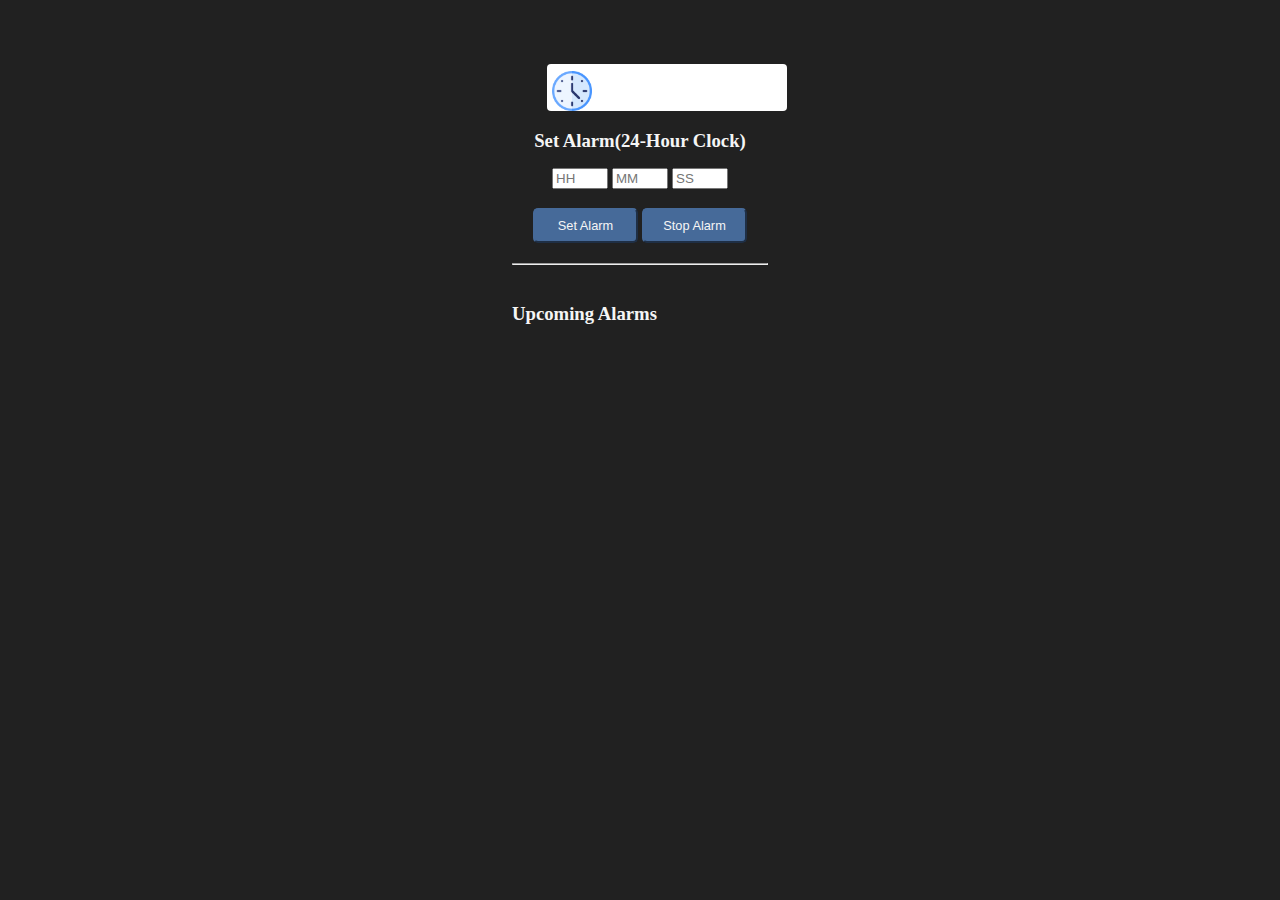
<file: index.html>
<!DOCTYPE html>
<html lang="en">
<head>
    <meta charset="UTF-8">
    <meta http-equiv="X-UA-Compatible" content="IE=edge">
    <meta name="viewport" content="width=device-width, initial-scale=1.0">
    <link rel="stylesheet" href="./clock.css">
    <title>Clock</title>
</head>
<body>
    <section class="container">
        <div class="time-display">
            <img class="timer" src="./clock.png">
            <div id="clock"></div>
        </div>
        <form class="setAlarm">
        <label class="alarm-heading"><h3>Set Alarm(24-Hour Clock)</h3><label><br>
        <div class="set-alarm-field">
            <input type="number" name="a_hour" id="a_hour" placeholder="HH" max="23" min="00">
            <input type="number" name="a_min" id="a_min" placeholder="MM" max="59" min="00">
            <input type="number" name="a_sec" id="a_sec" placeholder="SS" max="59" min="00">
        </div>
            <div class="controls">
                <button type="submit" class="set-alarm">Set Alarm</button>
                <button type="reset" onclick="clearAlarm()" class="clear-alarm">Stop Alarm</button>
            </div>
        </form> 
    </section>
    <hr style="margin-top: 20px">

    <section>
        <div>
            <h3 class="alarm-heading" style="margin-top: -20px;">Upcoming Alarms</h3>
        </div>
        <div>
            <ul id = "myList">
                
            </ul>
        </div>
    </section>
    <script src="./clock.js"></script>
</body>
</html>
</file>
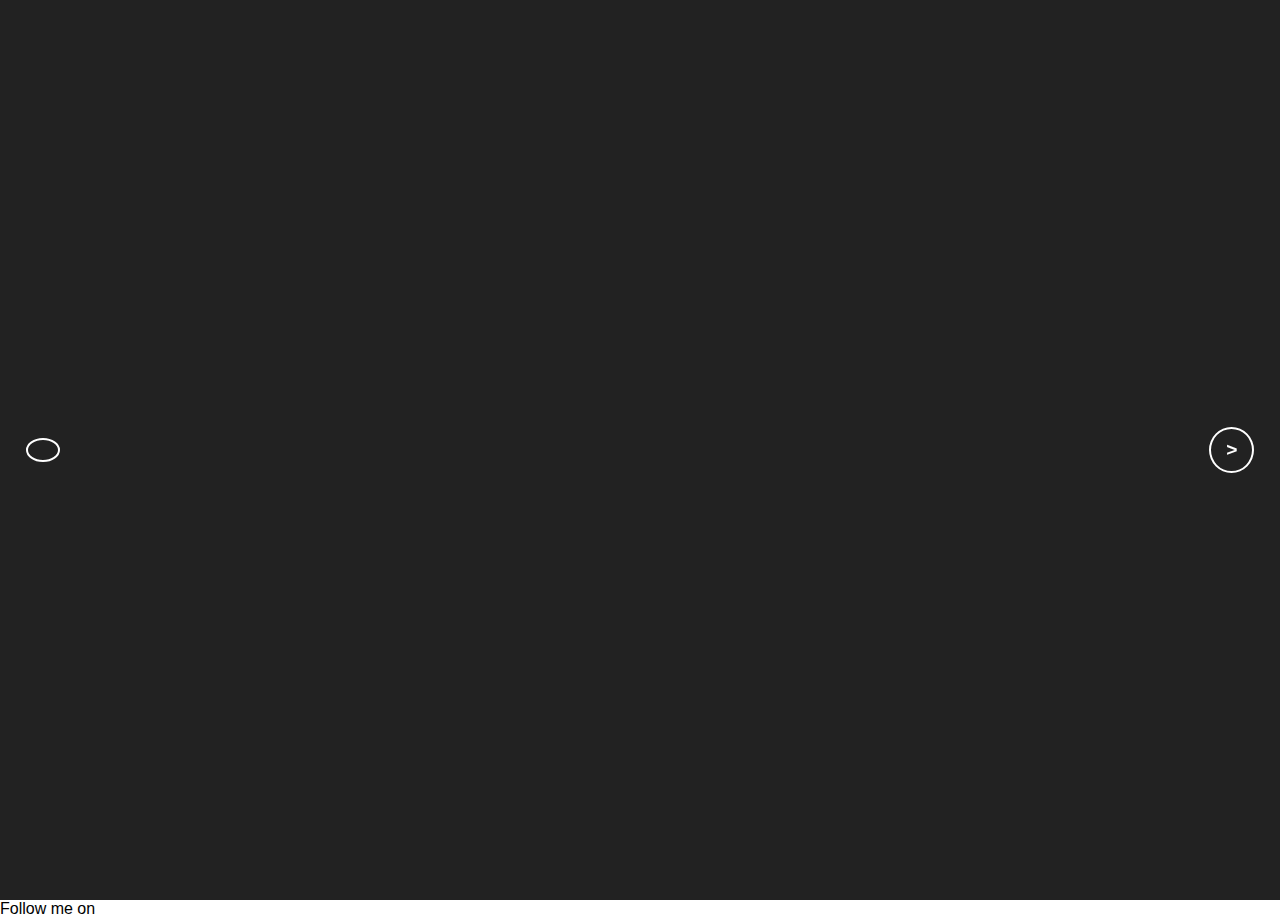
<file: Slider/index.html>
<!DOCTYPE html>
<html lang="en">
<head>
    <meta charset="UTF-8">
    <meta http-equiv="X-UA-Compatible" content="IE=edge">
    <meta name="viewport" content="width=device-width, initial-scale=1.0">
    <title>Slider</title>
    <link rel="stylesheet" href="style.css">
</head>
<body>
    
</body>
</html>
  
  <body>
    <div class="main">
      <div class="slider" id="slider">
        <div class="slides current">
          <h1>Slide One</h1>
          <p>Lorem ipsum dolor sit amet,</p>
        </div><!--slides-->
        <div class="slides ">
          <h1>Slide Two</h1>
          <p>consectetur adipiscing elit</p>
        </div><!--slides-->
        <div class="slides ">
          <h1>Slide Three</h1>
          <p> Integer nec odio</p>
        </div><!--slides-->
        <div class="slides ">
          <h1>Slide Four</h1>
          <p>Praesent libero</p>
        </div><!--slides-->
        <div class="slides">
          <h1>Slide Five</h1>
          <p>Sed cursus ante dapibus diam.</p>
        </div><!--slides-->
      </div><!--slider-->
      <a class="prev" id="prev">  </a>
      <a class="next" id="next"> > </a>
        <div>
    </p>
    <p>Follow me on <a href="https://github.com/Rohini-k73">Github</a></p>
    </div>
       
    </div><!--main-->
    <script src="script.js"></script>
    
    
    
    
    
  </body>
  
  
  
  
  
  
  
  
  
  
  
</html>
</file>
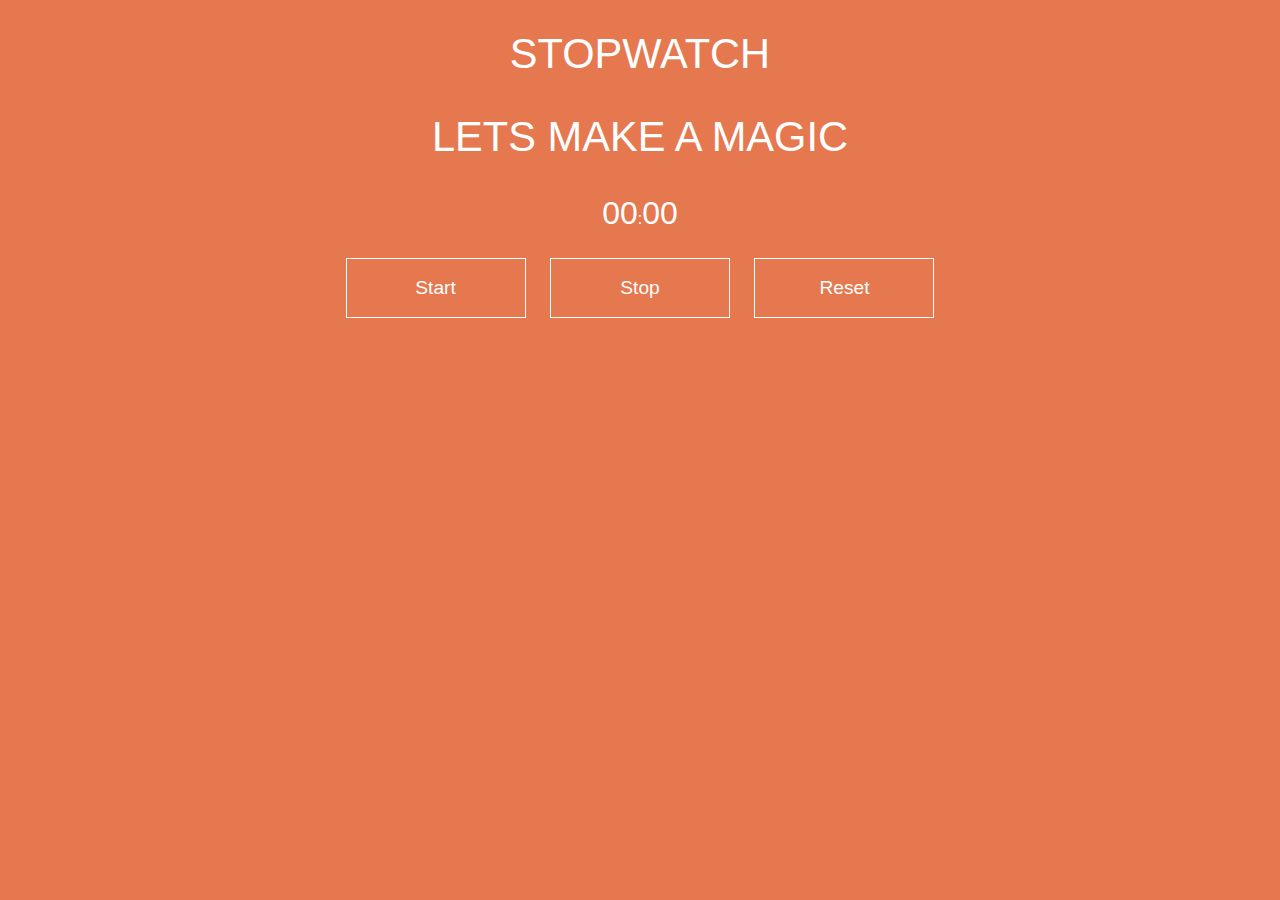
<file: Stopwatch/index.html>
<!DOCTYPE html>
<html lang="en">
<head>
    <meta charset="UTF-8">
    <meta http-equiv="X-UA-Compatible" content="IE=edge">
    <meta name="viewport" content="width=device-width, initial-scale=1.0">
    <title>Stopwatch</title>
    <link rel="stylesheet" href="style.css">
</head>
<body>
    <div class="wrapper">
        <h1>Stopwatch</h1>
        <h2>Lets Make a Magic</h2>
        <p><span id="seconds">00</span>:<span id="tens">00</span></p>
        <button id="button-start">Start</button>
        <button id="button-stop">Stop</button>
        <button id="button-reset">Reset</button>

    </div>
    <script src="script.js"></script>
</body>
</html>
</file>
<file: clock.css>
body{
    background-color: #212121;
    margin-top: 5%;
    margin-left: 40%; 
    font-family: 'Times New Roman', Times, serif;
     margin-right: 40%;
    /* align-items: center; */
}

.container{
    align-content: center;
    text-align: center;
}

.time-display{
    display: flex;
    flex-direction: row;
    align-content: center;
    background-color: white;
    width: 230px;
    height: 10%;
    border-radius: 4px;
    padding-left: 5px;
    padding-right: 5px; 
    margin-left: 35px;

}


.timer{
    width: 40px;
    height: 40px;
    margin-top: 7px;
    margin-right: 10px;
}

#clock{
    font-size: 3rem;
    font-weight: bold;
    color: black;

}

.alarm-heading{
    color: whitesmoke;
    margin-bottom: 20px;
    padding-top: 50px;
}

.set-alarm-field{
    margin-top: -20px;
    height: 40px;
    /* background-color: yellowgreen; */
    padding-top: 0px;
}

.controls button{
    background-color: #466a99;
    border-color: #466a99;
    color: whitesmoke;
    width: 105px;
    height: 35px;
    border-radius: 5px;
    font-size: 0.8rem;
    font-weight:500;
}

.controls button:hover{
    background-color: #204b74;
}

#myList{
    list-style-type: none;
    
}

#myList li{
    font-size: 1.2rem;
    color: whitesmoke;
    background-color: #204b74;
    height: 2rem;
    margin-left: -30px;
    border-radius: 4px;
    padding-left: 16px;
    padding-top: 10px;
    width: 280px;
    margin-bottom: 10px;

}

.time-list{
    display: flex;
    flex-direction: row;
}


.time-list span{
    /* background-color: violet; */
    width: 160px;
    margin-right: 18px;
    
}

.time-list button{
    background-color: #5d759d;
    border-color: #5d759d;
    border-radius: 3px;
    border-width: 0px;
    height: 22px;
    color: whitesmoke;
}
</file>
<file: Slider/style.css>
*{
            margin: 0;
            padding: 0;
            font-family: sans-serif;
          }
          
          body{
            background: #fff;
          }
          
          .main{
            position: relative;
            height: 100vh;
            width: 100%;
            background: #444;
          }
          
          .main .slider{
            position: relative;
            height: 100%;
            width: 100%;
            
          }
          
          .main .slider .slides{
            position: absolute;
            height: 100%;
            width: 100%;
            opacity: 0;
            display: flex;
            align-items: center;
            justify-content: center;
            flex-direction: column;
            transition: 0.3s ease-in-out;
            transition-delay: 0.2s;
            z-index : -1;
            overflow: hidden;
          }
          
          
          .main .slider .slides:before{
            position: absolute;
            content: '';
            background-color: rgba(0,0,0,0.5);
            top:0;
            left:0;
            width: 100%;
            height: 100%;
            z-index: -1;
          }
          
          .main .slider .slides:nth-child(1){
            background: url('https://images.unsplash.com/photo-1501785888041-af3ef285b470?ixlib=rb-1.2.1&ixid=MXwxMjA3fDB8MHxwaG90by1wYWdlfHx8fGVufDB8fHw%3D&auto=format&fit=crop&w=1050&q=80');
            background-size: cover;
            background-position: center;
          }
          
          
          
          
          .main .slider .slides:nth-child(2){
            background: url('https://images.unsplash.com/photo-1421218108559-eb1ff78357f5?ixlib=rb-1.2.1&ixid=MXwxMjA3fDB8MHxwaG90by1wYWdlfHx8fGVufDB8fHw%3D&auto=format&fit=crop&w=1190&q=80');
            background-size: cover;
            background-position: center;
          }
          
          
          
          .main .slider .slides:nth-child(3){
            background: url('https://images.unsplash.com/photo-1460627390041-532a28402358?ixlib=rb-1.2.1&ixid=MXwxMjA3fDB8MHxwaG90by1wYWdlfHx8fGVufDB8fHw%3D&auto=format&fit=crop&w=1050&q=80');
            background-size: cover;
            background-position: center;
          }
          
          
          
          .main .slider .slides:nth-child(4){
            background: url('https://images.unsplash.com/photo-1460891053196-b9d4d9483d9b?ixlib=rb-1.2.1&ixid=MXwxMjA3fDB8MHxwaG90by1wYWdlfHx8fGVufDB8fHw%3D&auto=format&fit=crop&w=1075&q=80');
            background-size: cover;
            background-position: center;
          }
          
          
          .main .slider .slides:nth-child(5){
            background: url('https://images.unsplash.com/photo-1447752875215-b2761acb3c5d?ixlib=rb-1.2.1&ixid=MXwxMjA3fDB8MHxwaG90by1wYWdlfHx8fGVufDB8fHw%3D&auto=format&fit=crop&w=1050&q=80');
            background-size: cover;
            background-position: center;
          }
          
          
          
          
          
          
          
          
          .main .slider .slides.current{
            opacity: 1;
            z-index: 1;
          }
          
          .main .slider .slides h1{
            font-size: 5.5em;
            font-weight: 750;
            color: #fff;
            text-shadow: 0px 0.5px 15px rgba(0,0,0,0.8);
            margin-left: -500%;
            transition: 0.3s linear;
          }
          
          .main .slider .slides.current h1{
            animation: animateheading 2s forwards 1;
            animation-delay: 0.3s;
          }
          
          @keyframes animateheading{
            to{
              margin-left: 0;
            }
          }
          
          
          
          .main .slider .slides p{
            font-size: 1em;
            font-weight: 750;
            color: #fff;
            text-shadow: 0px 0.5px 15px rgba(0,0,0,0.8);
            margin-right: -500%;
            transition: 0.3s linear;
          }
          
          .main .slider .slides.current p{
            animation: animateParagraph 2s forwards 1;
            animation-delay: 0.3s;
          }
          
          @keyframes animateParagraph{
            to{
              margin-right: 0;
            }
          }
          
          
          
          .main a{
            position: fixed;
            text-decoration: none;
            color: #fff;
            font-size: 1.2em;
            z-index: 99999;
            cursor: pointer;
          }
          
          .main a.next{
            right: 2%;
            top: 50%;
            transform: translateY(-50%);
            border: 2px solid #fff;
            padding: 10px 15px;
            border-radius: 50%;
            font-weight: 700;
            transition: 0.3s ease-in-out;
          }
          
          
          .main a.prev{
            left: 2%;
            top: 50%;
            transform: translateY(-50%);
            border: 2px solid #fff;
            padding: 10px 15px;
            border-radius: 50%;
            font-weight: 700;
            transition: 0.3s ease-in-out; 
          }
          
          .main a.next:hover,
          .main a.prev:hover
          {
            background: #017bf5;
            border-color: #017bf5;
          }
</file>
<file: Stopwatch/style.css>
body {
    background: rgb(230, 120, 79);
    font-family: "HelveticaNeue-Light", "Helvetica Neue Light", "Helvetica Neue", Helvetica, Arial, "Lucida Grande", sans-serif; 
    height:100%;
    }
    
    .wrapper {
    width: 800px;
    margin: 30px auto;
    color:white;
    text-align:center;
    }
    
    h1, h2, h3 {
      font-family: 'Roboto', sans-serif;
      font-weight: 100;
      font-size: 2.6em;
      text-transform: uppercase;
    }
    
    #seconds, #tens{
      font-size:2em;
    }
    button{
       
        background:rgb(230, 120, 79);
        color: white ;
        border: solid 1px #fff;
        text-decoration:none;
        cursor:pointer;
        font-size:1.2em;
        padding:18px 10px;
        width:180px;
        margin: 10px;
         outline: none;
        
    }

    /* button:hover {background-color: #3e8e41}; */
     button:hover{   
        background-color: #23282b;
  box-shadow: 0 5px rgb(52, 49, 49);
  transform: translateY(4px);
}
</file>
